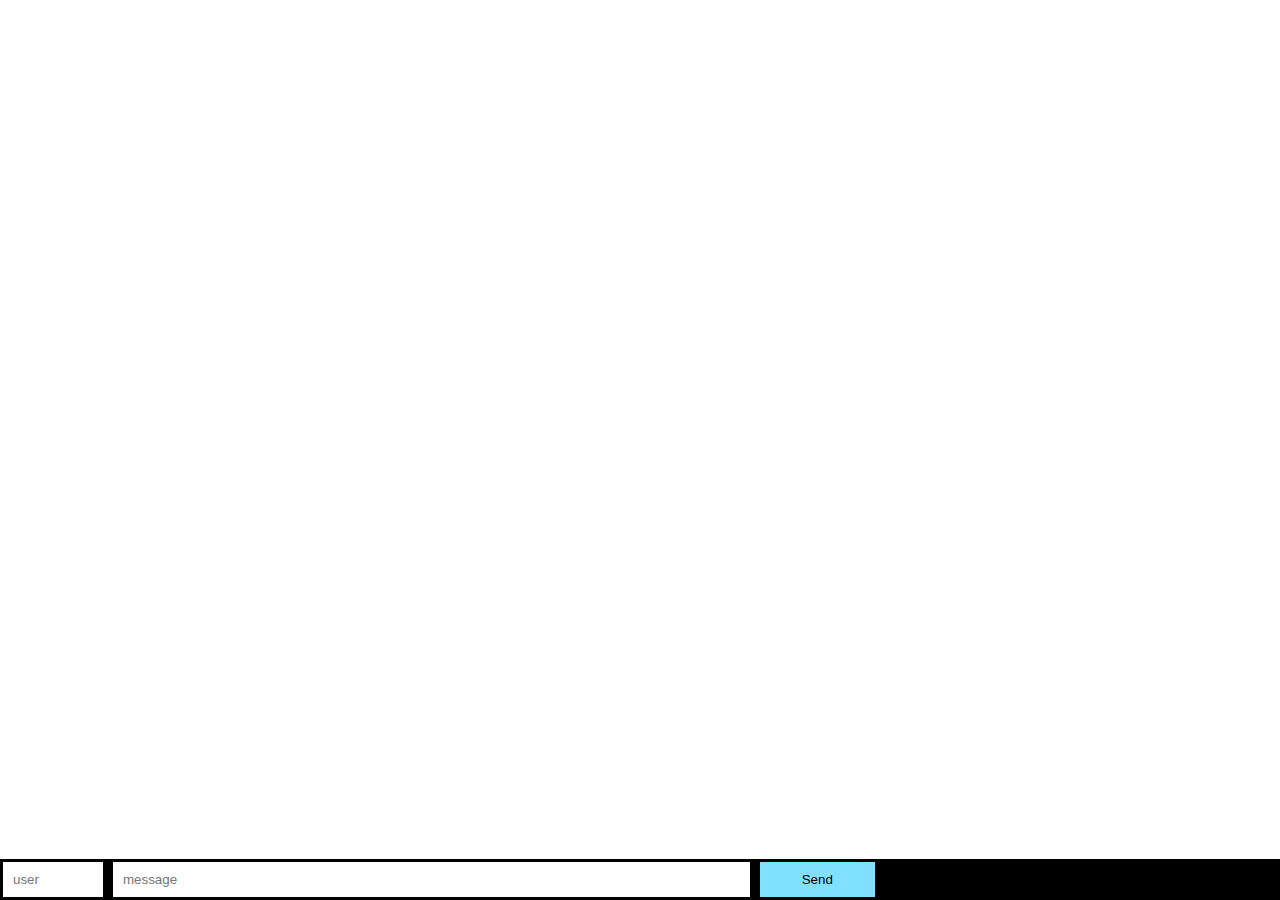
<file: 09-websocket/03-webchat/index.html>
<!doctype html>
<html>
  <head>
    <title>web chat</title>
    <style>
      * { margin: 0; padding: 0; box-sizing: border-box; }
      body { font: 13px Helvetica, Arial; }
      form { background: #000; padding: 3px; position: fixed; bottom: 0; width: 100%; }
      form input { border: 0; padding: 10px; width: 50%; margin-right: .5%; }
      form button, input[type=submit] { width: 9%; background: rgb(130, 224, 255); border: none; padding: 10px; }
      #messages { list-style-type: none; margin: 0; padding: 0; }
      #messages li { padding: 5px 10px; }
      #messages li:nth-child(odd) { background: #eee; }
      #messages { margin-bottom: 40px }
    </style>
  </head>
  <body>
    <ul id="messages"></ul>
    <form action="">
      <input id="user" type="text" placeholder="user" style="width:100px"/>
      <input id="msg" placeholder="message" autocomplete="off" />
      <button id="send">Send</button>
    </form>
    <script>
      var socket = new WebSocket("ws://"+window.location.hostname+":8080")
      var form = document.querySelector('form')
      var user = document.querySelector('#user')
      var msg  = document.querySelector('#msg')
      var messages  = document.querySelector('#messages')
      var domParser = new DOMParser()

      // 參考 -- https://davidwalsh.name/convert-html-stings-dom-nodes
      function html2node(html) {
        let doc = domParser.parseFromString(html, 'text/html')
        return doc.body.firstChild  //做成節點再去處理較快速
      }

      form.onsubmit = function() {
        let umsg = user.value + ':' + msg.value
        // socket.emit('chat message', umsg)
        socket.send(JSON.stringify(umsg))
        console.log('umsg=', umsg)
        msg.value = ''
        return false
      }

			socket.onopen = function (event) { console.log('socket:onopen()...') }
			socket.onerror = function (event) { console.log('socket:onerror()...') }
			socket.onclose = function (event) { console.log('socket:onclose()...') }
      socket.onmessage = function(event){
				console.log(event.data);
				var line = JSON.parse(event.data);
        messages.appendChild(html2node('<li>'+line+'</li>'))
        window.scrollTo(0, document.body.scrollHeight)
      }
    </script>
  </body>
</html>
</file>
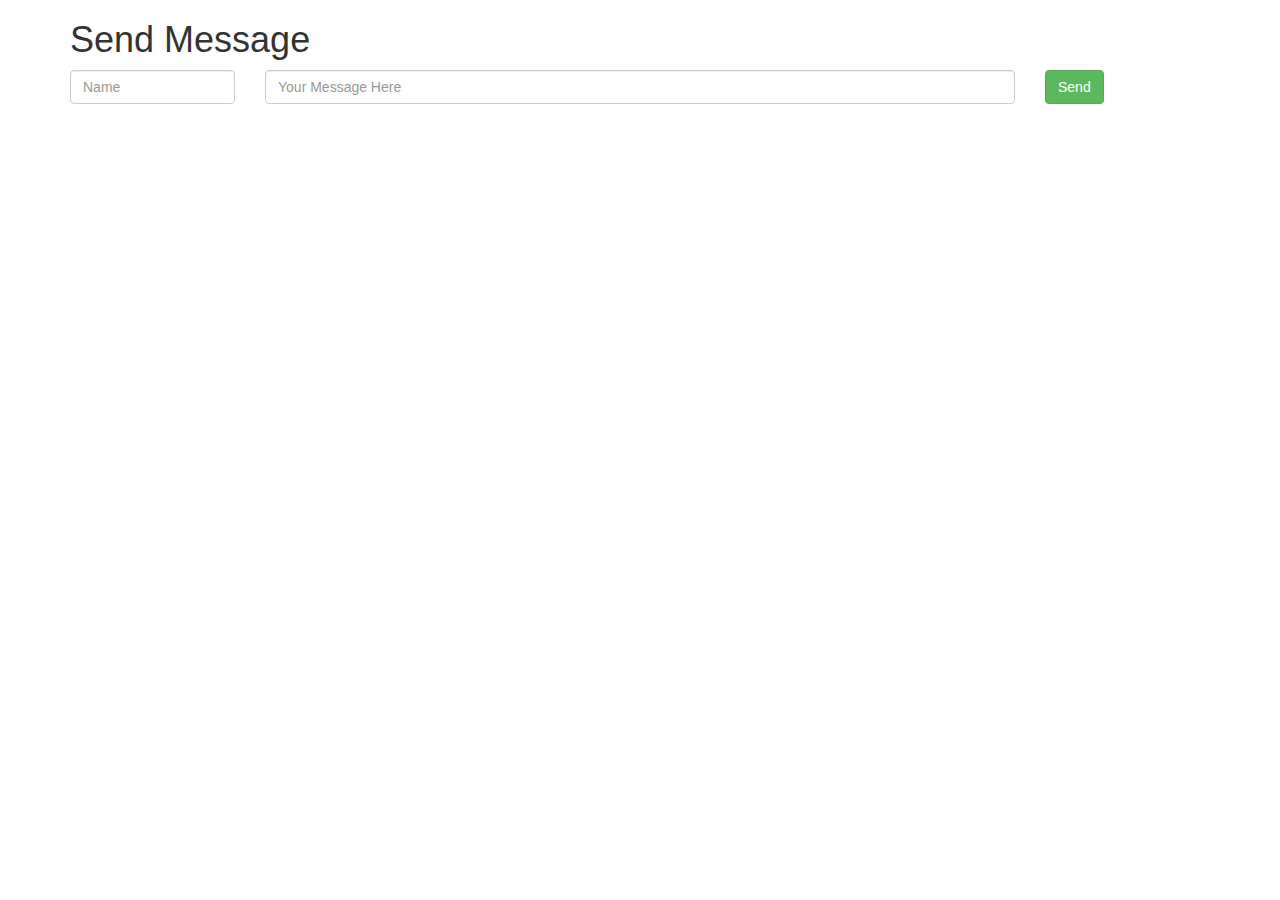
<file: 09-websocket/_backup/03-webchat_fail/index.html>
<!DOCTYPE html>
<html>
<head>
    <link rel="stylesheet" href="https://maxcdn.bootstrapcdn.com/bootstrap/3.3.7/css/bootstrap.min.css">
    <script src="https://ajax.googleapis.com/ajax/libs/jquery/3.3.1/jquery.min.js"></script>
</head>
<body>
    <div class="container">
        <h1 class="display-4">Send Message</h1>
        <div class="row">
            <div class="col col-md-2 col-xs-3">
                <input id="name" class="form-control" placeholder="Name" >
            </div>
            <div class="col col-md-8 col-xs-7">
                <input id="message" class="form-control" placeholder="Your Message Here">
            </div>
            <div class="col col-md-2 col-xs-2">
                <button id="send" class="btn btn-success">Send</button>
            </div>
        </div>
        <br />
        <div id="messages">
        </div>
    </div>
</body>
<script>
    let ws;
    $(() => {
        ws = new WebSocket("ws://localhost:8000/");
        ws.onopen = function (event) {
            console.log("Socket connection is open");
            ws.send(JSON.stringify({ event: "open", data: {} }));
        };
        ws.onmessage = function (event) {
            console.log("Message received ");
            const data = JSON.parse(event.data);
            addMessages(data.data)
        };
        $("#send").click(() => {
            if ($("#name").val().trim() != "") {
                if($("#message").val().trim() !=""){
                    sendMessage({
                        name: $("#name").val(),
                        message: $("#message").val()
                    });
                }
                else{
                    alert("Please enter your message");
                }
            }
            else {
                alert("Please enter your name");
            }
        })
    })
    function addMessages(message) {
        $("#messages").append(
            `<p> <b>${message.name}</b>  :  ${message.message} </p>`
        )
    }
    function sendMessage(message) {
        ws.send(JSON.stringify({ event: "message", data: message }));
        $("#message").val("");
    }
</script>
</html>
</file>
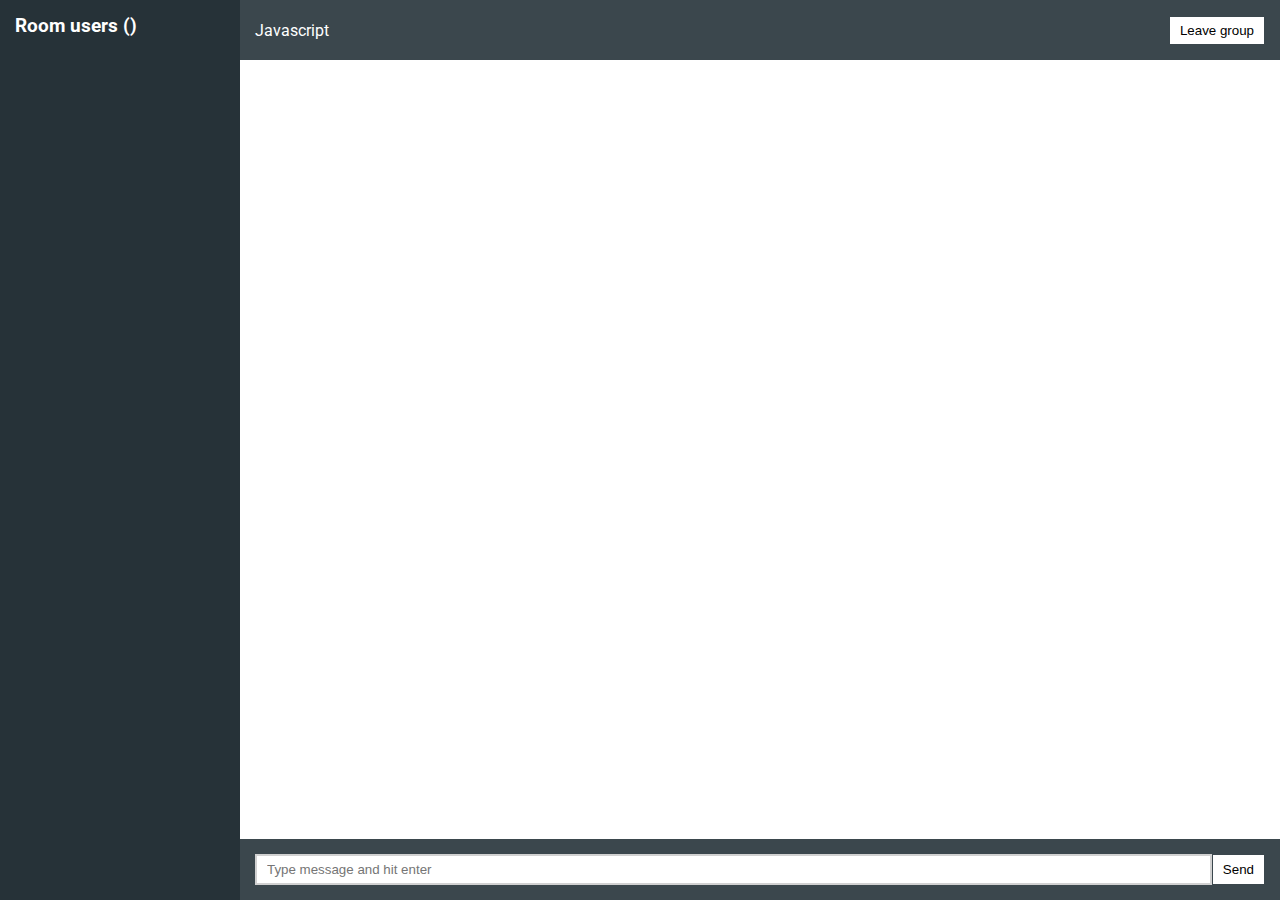
<file: 09-websocket/_backup/chat_fail/public/index.html>
<!DOCTYPE html>
<html lang="en">

<head>
  <meta charset="UTF-8">
  <meta name="viewport" content="width=device-width, initial-scale=1.0">
  <title>My Chat app with Deno</title>

  <link href="https://fonts.googleapis.com/css2?family=Roboto:wght@400;700&display=swap" rel="stylesheet">
  <link href="https://cdnjs.cloudflare.com/ajax/libs/font-awesome/5.13.0/css/all.min.css" rel="stylesheet">
  <link rel="stylesheet" href="app.css">
</head>

<body>

  <div class="chat-container">
    <div class="chat-sidebar">
      <h3>Room users (<span id="chatUsersCount"></span>)</h3>
      <div id="chatUsers" class="chat-users">
      </div>
    </div>
    <div class="chat-main">
      <div class="chat-header">
        <div id="groupName" class="group-name">
          Javascript
        </div>
        <div>
          <button id="leaveGroupBtn">Leave group</button>
        </div>
      </div>
      <div id="chatMessages" class="chat-messages">
      </div>
      <div class="chat-footer">
        <form id="messageSendForm">
          <input id="messageInput" type="text" placeholder="Type message and hit enter">
          <button>Send</button>
        </form>
      </div>
    </div>
  </div>
  </div>

  <script src="client.js"></script>
</body>

</html>
</file>
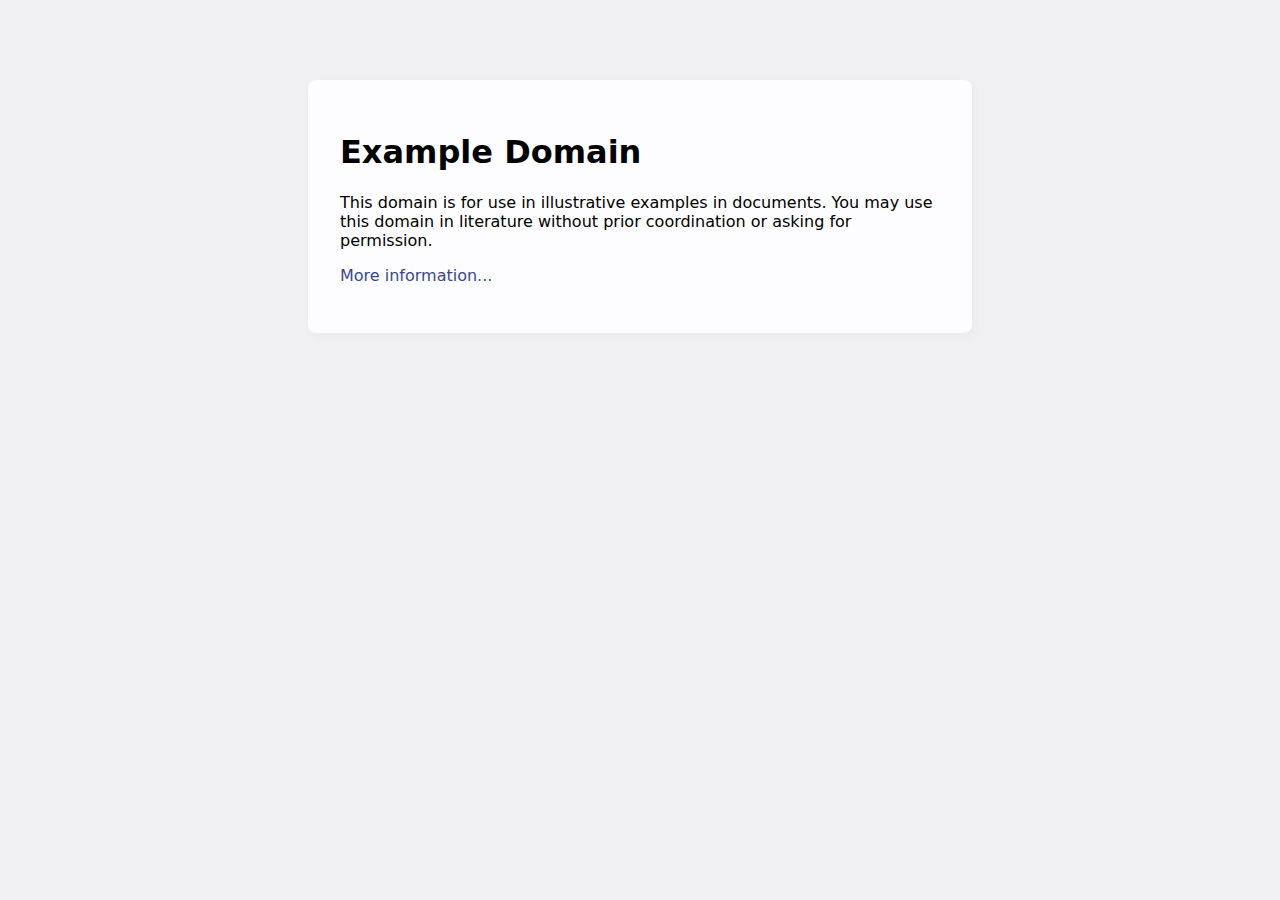
<file: 11-crawler/02-curl/bar.html>
<!doctype html>
<html>
<head>
    <title>Example Domain</title>

    <meta charset="utf-8" />
    <meta http-equiv="Content-type" content="text/html; charset=utf-8" />
    <meta name="viewport" content="width=device-width, initial-scale=1" />
    <style type="text/css">
    body {
        background-color: #f0f0f2;
        margin: 0;
        padding: 0;
        font-family: -apple-system, system-ui, BlinkMacSystemFont, "Segoe UI", "Open Sans", "Helvetica Neue", Helvetica, Arial, sans-serif;
        
    }
    div {
        width: 600px;
        margin: 5em auto;
        padding: 2em;
        background-color: #fdfdff;
        border-radius: 0.5em;
        box-shadow: 2px 3px 7px 2px rgba(0,0,0,0.02);
    }
    a:link, a:visited {
        color: #38488f;
        text-decoration: none;
    }
    @media (max-width: 700px) {
        div {
            margin: 0 auto;
            width: auto;
        }
    }
    </style>    
</head>

<body>
<div>
    <h1>Example Domain</h1>
    <p>This domain is for use in illustrative examples in documents. You may use this
    domain in literature without prior coordination or asking for permission.</p>
    <p><a href="https://www.iana.org/domains/example">More information...</a></p>
</div>
</body>
</html>
</file>
<file: 09-websocket/_backup/chat_fail/public/app.css>
* {
  box-sizing: border-box;
  margin: 0;
  padding: 0;
}

:root {
  --main-color: #3b474d;
  --main-color-light: #89ebeb;
  --main-color-dark: #263238;
}

html, body {
  height: 100%;
}

body {
  font-family: Roboto, sans-serif;
}

.input-group {
  margin-bottom: 20px;
}

input[type='text'] {
  outline: 0;
  display: block;
  width: 100%;
  padding: 6px 10px;
  border: 2px solid rgb(209, 209, 209);
  transition: all 0.3s;
}

input[type='text']:focus {
  border: 2px solid rgb(184, 184, 184);
}

button {
  outline: 0;
  padding: 6px 10px;
  border: 1px solid var(--main-color);
  background-color: #FFF;
}

button:active {
  box-shadow: inset 1px 2px 3px rgba(0, 0, 0, 0.3);
  position: relative;
  top: 1px;
}

.page-login {
  display: flex;
  align-items: center;
  justify-content: center;
}

.login-form {
  width: 400px;
  color: white;
  margin: 0 auto;
  background-color: var(--main-color);
  box-shadow: 0px 0px 4px rgba(0, 0, 0, 0.2);
}

.login-form .form-header, .login-form .form-footer {
  background-color: var(--main-color-dark);
}

.login-form .form-header, .login-form .form-content, .login-form .form-footer {
  padding: 15px;
}

.login-form .form-footer {
  text-align: right;
}

.login-form h2 {
  text-align: center;
}

.login-form .category-item {
  margin: 10px 0;
  display: block;
  width: 100%;
  padding-left: 20px;
}

/* Chat page */
.chat-container {
  display: flex;
  flex-wrap: wrap;
  height: 100%;
  color: #FFF;
  background-color: var(--main-color);
  overflow: hidden;
}

.chat-header, .chat-sidebar, .chat-footer {
  padding: 15px;
}

.chat-header {
  display: flex;
  align-items: center;
  width: 100%;
  height: 60px;
}

.chat-header .group-name {
  flex: 1;
}

.chat-header .online-users {
  width: 200px;
}

.chat-main {
  display: flex;
  flex-direction: column;
  flex: 1;
  height: 100%;
  overflow: hidden;
}

.chat-sidebar {
  width: 240px;
  height: 100%;
  background-color: var(--main-color-dark);
}

.chat-sidebar h3 {
  margin-bottom: 20px;
}

.chat-sidebar .chat-user {
  padding: 10px 4px;
}

.chat-messages {
  flex: 1;
  background-color: #FFF;
  color: var(--main-color-dark);
  padding: 15px;
  display: flex;
  flex-direction: column;
  overflow: auto;
}

.chat-messages .message {
  border-radius: 8px;
  align-self: flex-start;
  padding: 6px 10px;
  background-color: #dedede;
  margin-bottom: 10px;
}

.chat-messages .message .message-text {
  font-size: 80%;
}

.chat-messages .message.message-to {
  background-color: var(--main-color);
  color: #FFF;
  align-self: flex-end;
}

.chat-footer form {
  display: flex;
}
</file>
